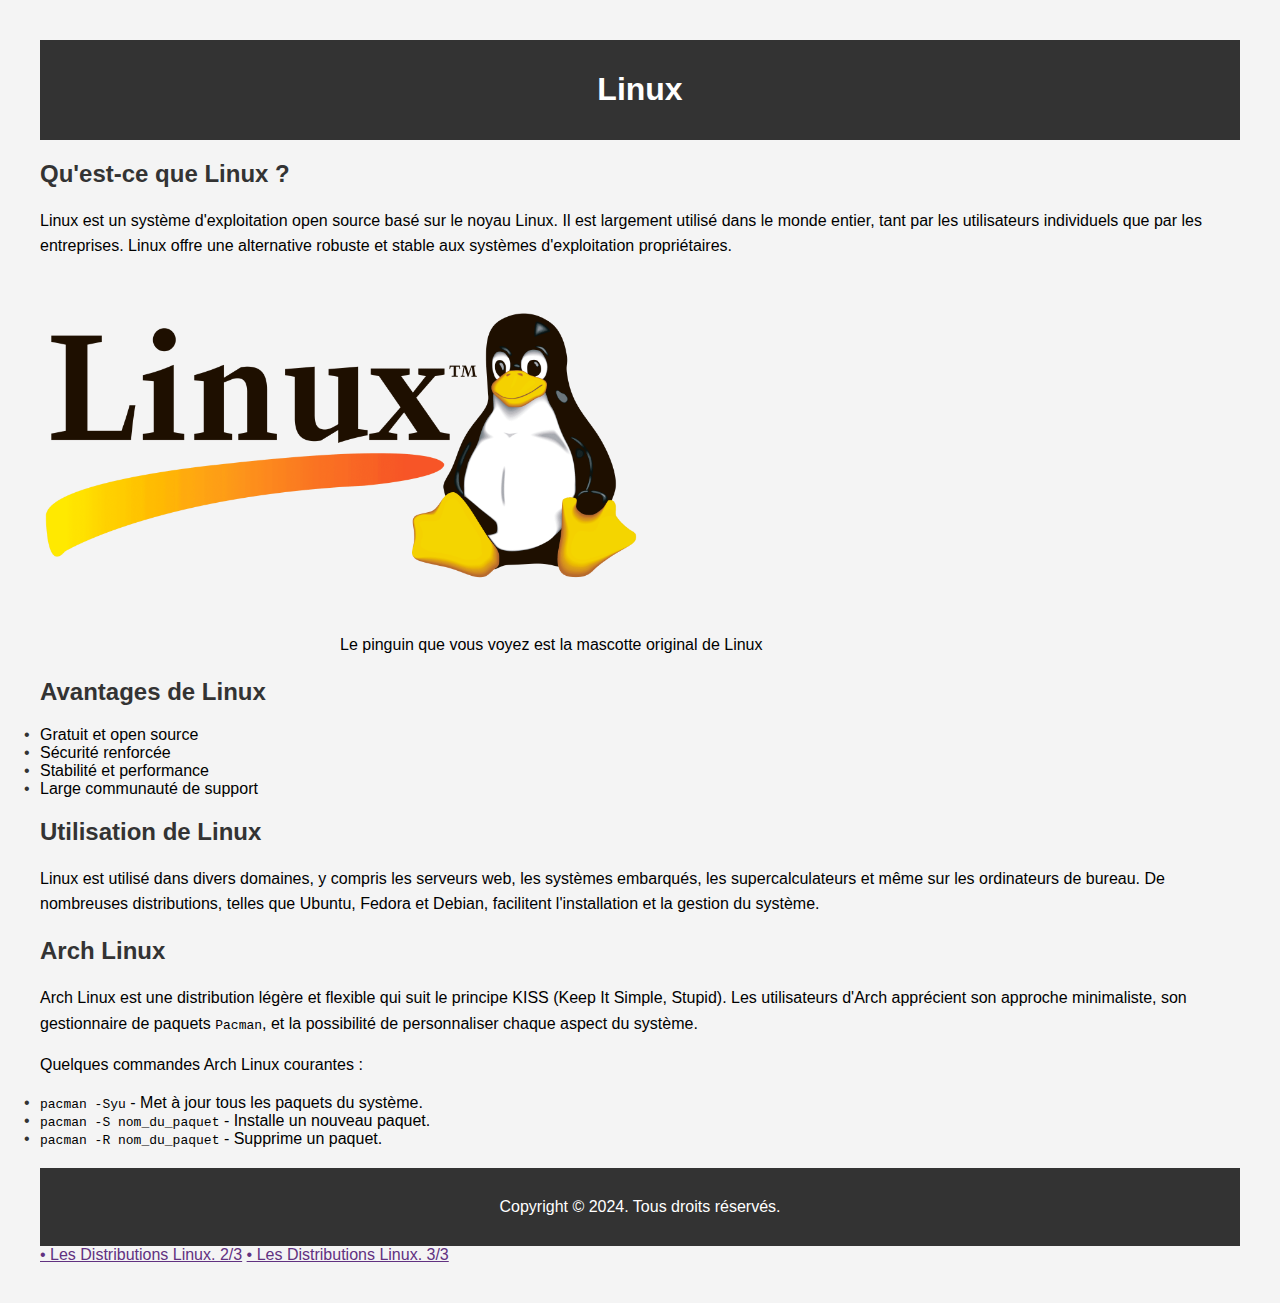
<file: index.html>
<!DOCTYPE html>
<html lang="fr">
<head>
    <meta charset="UTF-8">
    <meta name="viewport" content="width=device-width, initial-scale=1.0">
    <title>Linux</title>
    <style>
      
        body {
            font-family: Arial, sans-serif;
            margin: 20px;
            padding: 20px;
            background-color: #f4f4f4;
        }

        header {
            text-align: center;
            background-color: #333;
            color: #fff;
            padding: 10px;
        }

        main {
            margin-top: 20px;
        }

        section {
            margin-bottom: 20px;
        }

        h2 {
            color: #333;
        }

        p {
            line-height: 1.6;
        }

        ul {
            list-style-type: none;
            padding: 0;
        }

        li::before {
            content: "•";
            color: #333;
            display: inline-block;
            width: 1em;
            margin-left: -1em;
        }

        footer {
            text-align: center;
            margin-top: 20px;
            padding: 10px;
            background-color: #333;
            color: #ffffff;
        }
        .page-link {
            position: left;
            bottom: 10px;
            left: 10px;
            color: #613181;
            text-decoration: underline;
         }
         .tux {
            float: middle;
            margin-left:auto;
            margin-right:auto;
            max-width: 600px; 
            height: auto
        }
        .pinguin-ds {
    max-width: 600px;  
    margin-left: auto;   
    margin-right: auto; 
    text-align: left;    
}
.pinguin-con{
    text-align: center; 
}

    </style>
</head>
<body>

    <header>
        <h1>Linux</h1>
    </header>

    <main>
        <section>
          
            <h2>Qu'est-ce que Linux ?</h2>
            <p>Linux est un système d'exploitation open source basé sur le noyau Linux. Il est largement utilisé dans le monde entier, tant par les utilisateurs individuels que par les entreprises. Linux offre une alternative robuste et stable aux systèmes d'exploitation propriétaires.</p>
            <div class="pinguin-con"></div>
            <img src="linux-tux.png" alt="Linux" class="tux"> 
            <p class="pinguin-ds"> <span> Le pinguin que vous voyez est la mascotte original de Linux </span></p>
    
        </section>

        <section>
            <h2>Avantages de Linux</h2>
            <ul>
                <li>Gratuit et open source</li>
                <li>Sécurité renforcée</li>
                <li>Stabilité et performance</li>
                <li>Large communauté de support</li>
            </ul>
        </section>

        <section>
            <h2>Utilisation de Linux</h2>
            <p>Linux est utilisé dans divers domaines, y compris les serveurs web, les systèmes embarqués, les supercalculateurs et même sur les ordinateurs de bureau. De nombreuses distributions, telles que Ubuntu, Fedora et Debian, facilitent l'installation et la gestion du système.</p>
        </section>

        <section>
            <h2>Arch Linux</h2>
            <p>Arch Linux est une distribution légère et flexible qui suit le principe KISS (Keep It Simple, Stupid). Les utilisateurs d'Arch apprécient son approche minimaliste, son gestionnaire de paquets <code>Pacman</code>, et la possibilité de personnaliser chaque aspect du système.</p>
            <p>Quelques commandes Arch Linux courantes :</p>
            <ul>
                <li><code>pacman -Syu</code> - Met à jour tous les paquets du système.</li>
                <li><code>pacman -S nom_du_paquet</code> - Installe un nouveau paquet.</li>
                <li><code>pacman -R nom_du_paquet</code> - Supprime un paquet.</li>
            </ul>
        </section>
    </main>

    <footer>
        <p>Copyright © 2024. Tous droits réservés.</p>
    </footer>

</footer>
    <a href="data.html" class="page-link">• Les Distributions Linux. 2/3</a>
</footer>
    <a href="rice.html" class="page-link">• Les Distributions Linux. 3/3</a>
    

</body>
</html>
</file>
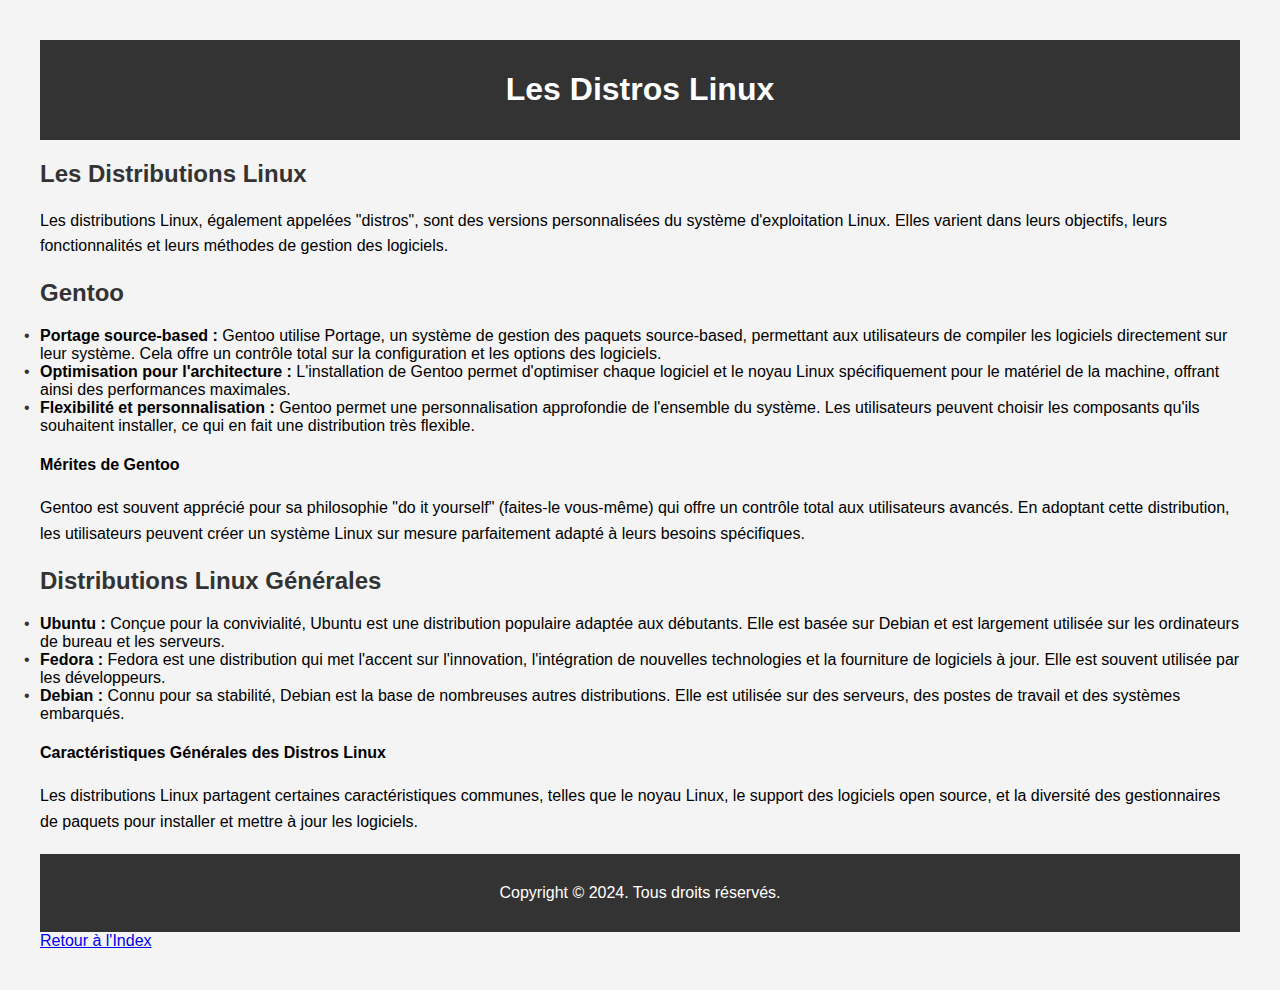
<file: data.html>
<!DOCTYPE html>
<html lang="fr">
	<head>
		<meta charset="UTF-8">
			<meta name="viewport" content="width=device-width, initial-scale=1.0">
				<title>Linux</title>
				<style>
			body {
				font-family: Arial, sans-serif;
				margin: 20px;
				padding: 20px;
				background-color: #f4f4f4;
			}

			header {
				text-align: center;
				background-color: #333;
				color: #fff;
				padding: 10px;
			}

			main {
				margin-top: 20px;
			}

			section {
				margin-bottom: 20px;
			}

			h2 {
				color: #333;
			}

			p {
				line-height: 1.6;
			}

			ul {
				list-style-type: none;
				padding: 0;
			}

			li::before {
				content: "•";
				color: #333;
				display: inline-block;
				width: 1em;
				margin-left: -1em;
			}

			footer {
				text-align: center;
				margin-top: 20px;
				padding: 10px;
				background-color: #333;
				color: #fff;
			}
            .page-link {
            position: left;
            bottom: 10px;
            left: 10px;
            color: #c92121;
            text-decoration: overline;
            a:link 
  color: red;

         }

		</style>
	</head>
	<body>
		<header>
			<h1>Les Distros Linux</h1>
		</header>
		<main>
			<section>
				<h2>Les Distributions Linux</h2>
				<p>Les distributions Linux, également appelées "distros", sont des versions personnalisées du système d'exploitation Linux. Elles varient dans leurs objectifs, leurs fonctionnalités et leurs méthodes de gestion des logiciels.</p>
			</section>
			<section>
				<h2>Gentoo</h2>
				<ul>
					<li><strong>Portage source-based :</strong> Gentoo utilise Portage, un système de gestion des paquets source-based, permettant aux utilisateurs de compiler les logiciels directement sur leur système. Cela offre un contrôle total sur la configuration et les options des logiciels.</li>
					<li><strong>Optimisation pour l'architecture :</strong> L'installation de Gentoo permet d'optimiser chaque logiciel et le noyau Linux spécifiquement pour le matériel de la machine, offrant ainsi des performances maximales.</li>
					<li><strong>Flexibilité et personnalisation :</strong> Gentoo permet une personnalisation approfondie de l'ensemble du système. Les utilisateurs peuvent choisir les composants qu'ils souhaitent installer, ce qui en fait une distribution très flexible.</li>
				</ul>
				<h4>Mérites de Gentoo</h4>
				<p>Gentoo est souvent apprécié pour sa philosophie "do it yourself" (faites-le vous-même) qui offre un contrôle total aux utilisateurs avancés. En adoptant cette distribution, les utilisateurs peuvent créer un système Linux sur mesure parfaitement adapté à leurs besoins spécifiques.</p>
			</section>
			<section>
				<h2>Distributions Linux Générales</h2>
				<ul>
					<li><strong>Ubuntu :</strong> Conçue pour la convivialité, Ubuntu est une distribution populaire adaptée aux débutants. Elle est basée sur Debian et est largement utilisée sur les ordinateurs de bureau et les serveurs.</li>
					<li><strong>Fedora :</strong> Fedora est une distribution qui met l'accent sur l'innovation, l'intégration de nouvelles technologies et la fourniture de logiciels à jour. Elle est souvent utilisée par les développeurs.</li>
					<li><strong>Debian :</strong> Connu pour sa stabilité, Debian est la base de nombreuses autres distributions. Elle est utilisée sur des serveurs, des postes de travail et des systèmes embarqués.</li>
				</ul>
				<h4>Caractéristiques Générales des Distros Linux</h4>
				<p>Les distributions Linux partagent certaines caractéristiques communes, telles que le noyau Linux, le support des logiciels open source, et la diversité des gestionnaires de paquets pour installer et mettre à jour les logiciels.</p>
			</section>
		</main>
		<footer>
			<p>Copyright © 2024. Tous droits réservés.</p>
		</footer>
<a href="index.html" class="return-button">Retour à l'Index</a>

	</body>
</html>
</file>
